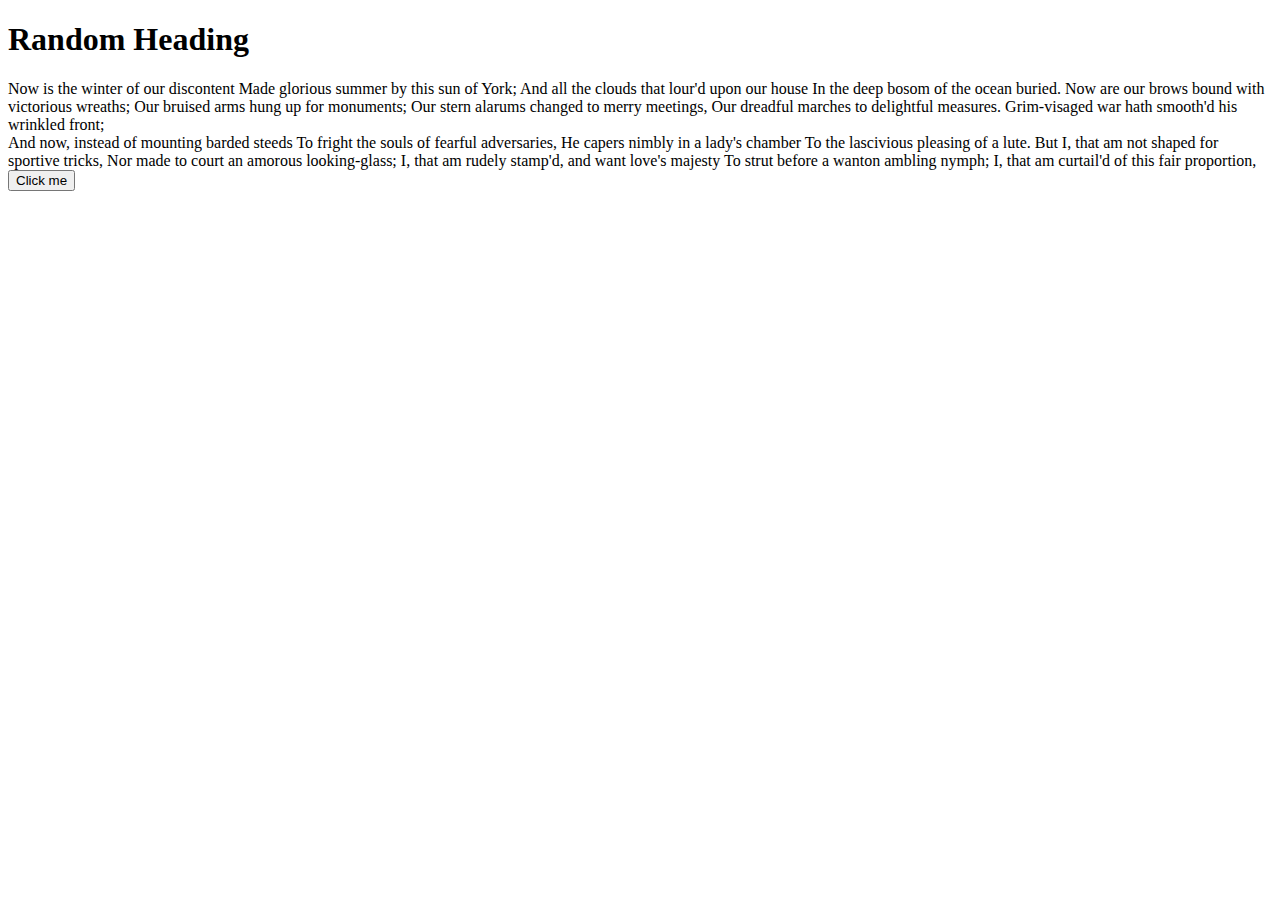
<file: Web Development/Index.html>
<!DOCTYPE html>
<html lang="en">
  <head>
    <meta charset="UTF-8" />
    <meta http-equiv="X-UA-Compatible" content="IE=edge" />
    <meta name="viewport" content="width=device-width, initial-scale=1.0" />
    <title>CSS</title>
    <link rel="stylesheet" href="style.css" />
  </head>
  <body>
    <h1>Random Heading</h1>
    <div>
      Now is the winter of our discontent Made glorious summer by this sun of
      York; And all the clouds that lour'd upon our house In the deep bosom of
      the ocean buried. Now are our brows bound with victorious wreaths; Our
      bruised arms hung up for monuments; Our stern alarums changed to merry
      meetings, Our dreadful marches to delightful measures. Grim-visaged war
      hath smooth'd his wrinkled front;
    </div>
    <div>
      And now, instead of mounting barded steeds To fright the souls of fearful
      adversaries, He capers nimbly in a lady's chamber To the lascivious
      pleasing of a lute. But I, that am not shaped for sportive tricks, Nor
      made to court an amorous looking-glass; I, that am rudely stamp'd, and
      want love's majesty To strut before a wanton ambling nymph; I, that am
      curtail'd of this fair proportion,
    </div>
    <button>Click me</button>
  </body>
</html>
</file>
<file: Web Development/style.css>
.face{
    width: 200px;
    height: 200px;
    background-color: rgb(248, 176, 68);
    border-radius: 50%;
}
.mouth{
    width:100px;
    height: 50px;
    background-color: rgb(198, 30, 30);
    border-radius: 0 0 40px 40px;
    position: absolute;
    top: 130px;
    left: 57px;
}
.left-eye,
.right-eye{
    width: 50px;
    height: 50px;
    border-radius: 50%;
    background-color: black;
    display: inlin;
    left: 45px;
    bottom: 20px;
}
</file>
